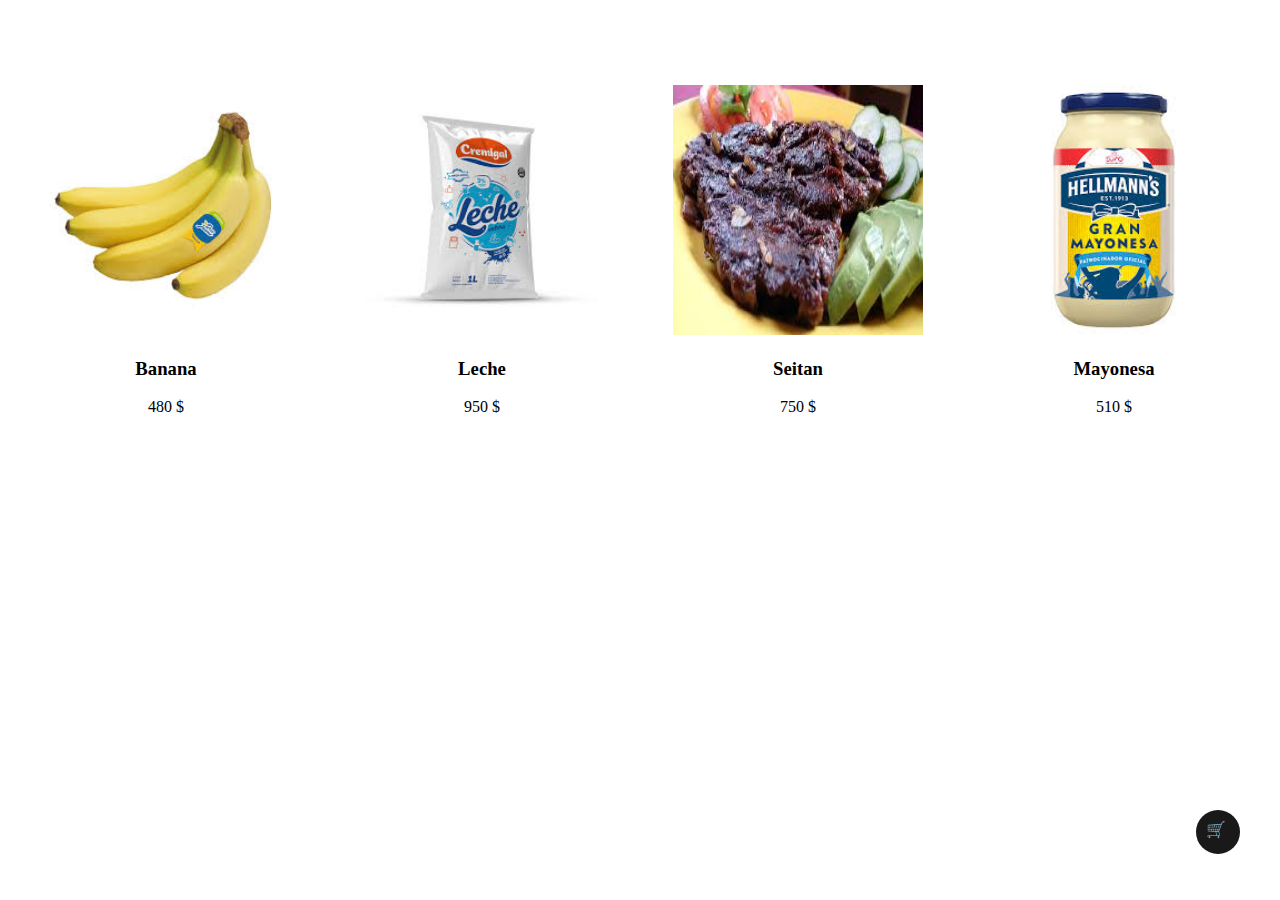
<file: Cuarto Semestre/Js/e-commer ce2025/client/index.html>
<!DOCTYPE html>
<html lang="en">
<head>
    <meta charset="UTF-8">
    <meta http-equiv="X-UA-Compatible" content="IE=edge">
    <meta name="viewport" content="width=device-width, initial-scale=1.0">
    <link rel="stylesheet" href="style.css">
    <title>Tienda</title>
</head>
<body>
    <div class="card-products-container">
        <div class="card-products" id="shopContent"></div>
    </div>

    <div class="cart-btn" id="cart-btn"> 🛒 </div>

    <div class="modal-overlay" id="modal-overlay"></div>
    <div class="modal-container" id="modal-container"></div>

    <script src="js/products.js"></script>
    <script src="js/index.js"></script>
    <script src="js/cart.js"></script>
</body>
</html>
</file>
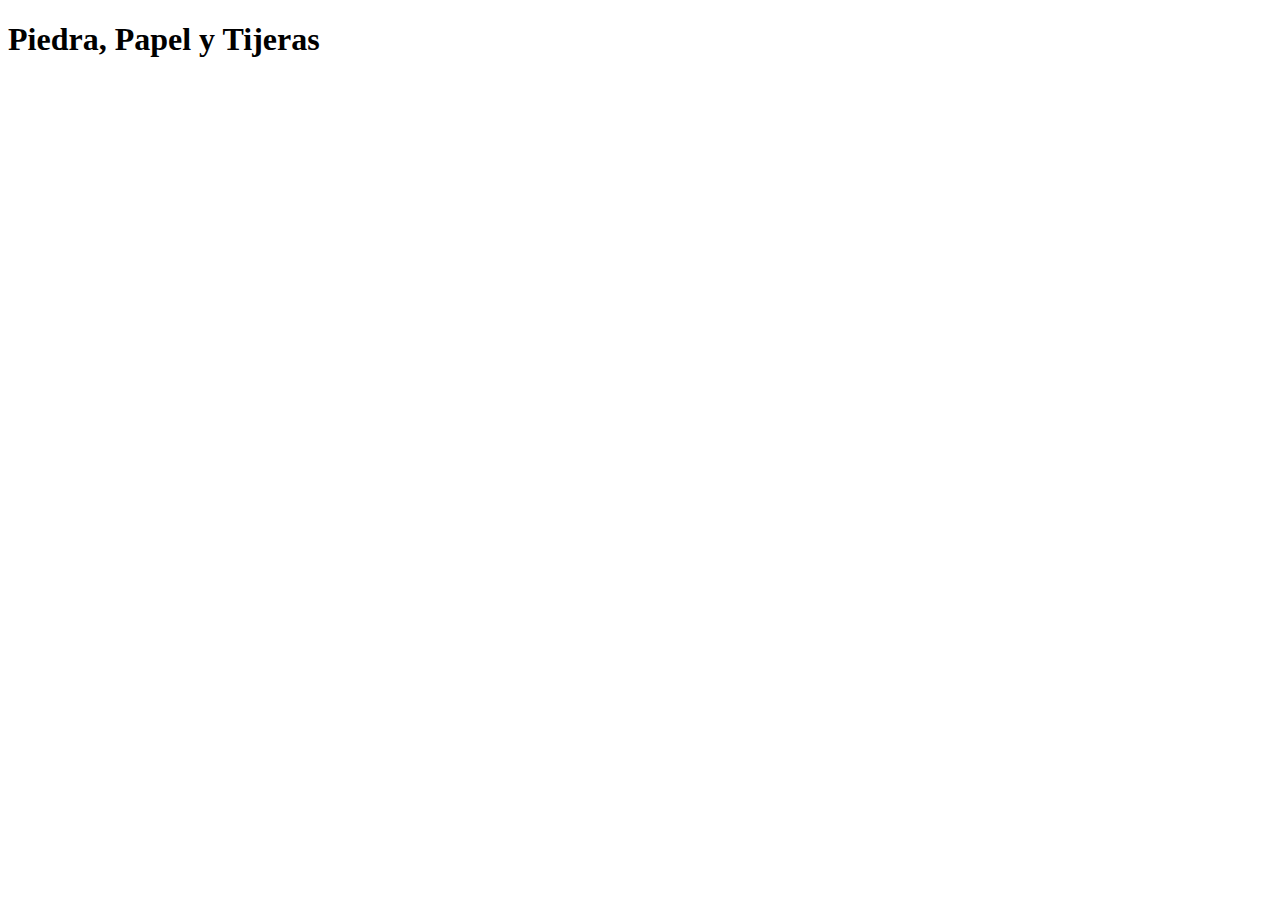
<file: Tercer Semestre/Java/PiedraPapeloTijera/piedraPapelTijera.html>
<!DOCTYPE html>
<html lang="en">

<head>
  <meta charset="UTF-8" />
  <meta name="viewport" content="width=device-width, initial-scale=1.0" />
  <title>Piedra, papel y tijera</title>
  <script src="codigo.js"></script>
</head>

<body>
  <h1>Piedra, Papel y Tijeras</h1>
</body>

</html>
</file>
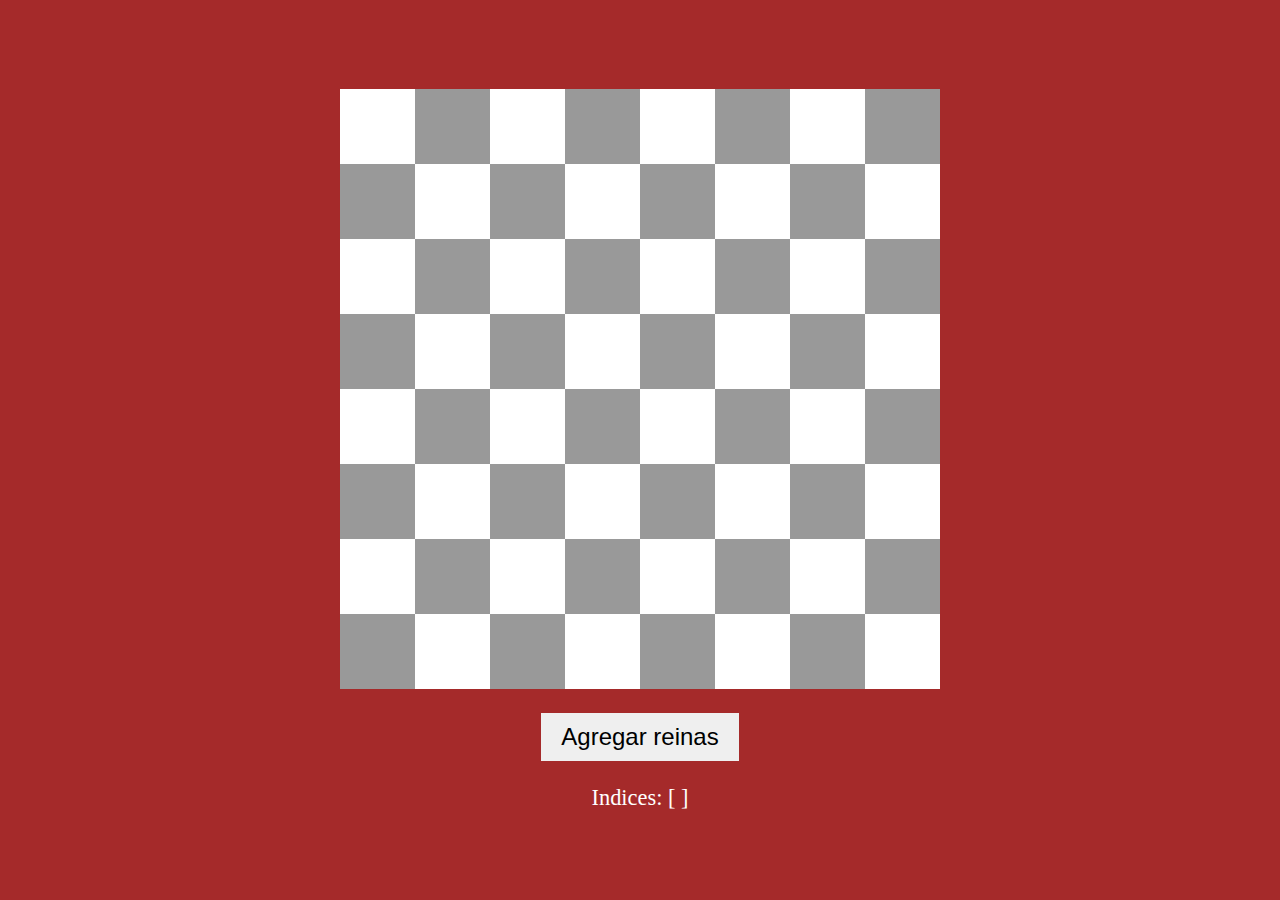
<file: Tercer Semestre/JS/ProyectoJs/Leccion07/n-reinas.html>
<!DOCTYPE html>
<html lang="en">
<head>
  <meta charset="UTF-8">
  <meta name="viewport" content="width=device-width, initial-scale=1.0">
  <title>Problema de las N-Reinas</title>

  <style>
    body{
      display: flex;
      justify-content: center;
      flex-direction: column;
      gap: 1.5rem;
      align-items: center;
      margin: 0;
      height: 100vh;
      background-color: brown;
    }

    button{
      padding: 10px 20px;
      border: none;
      font-size: 1.5em;
      cursor: pointer;
    }

    div{
      font-size: 1.4em;
      color: #fff;
    }
    div::before{
      content: 'Indices: [ ';
    }
    div::after{
      content: ']';
    }

  </style>
</head>
<body>

  <canvas id="tablero" width="600" height="600"></canvas>
  <button id="btn" onclick="dibujarSolucion()">Agregar reinas</button>
  <div id="contenedorIndices">

  </div>

  <script src="./n-reinas.js"></script>
</body>
</html>
</file>
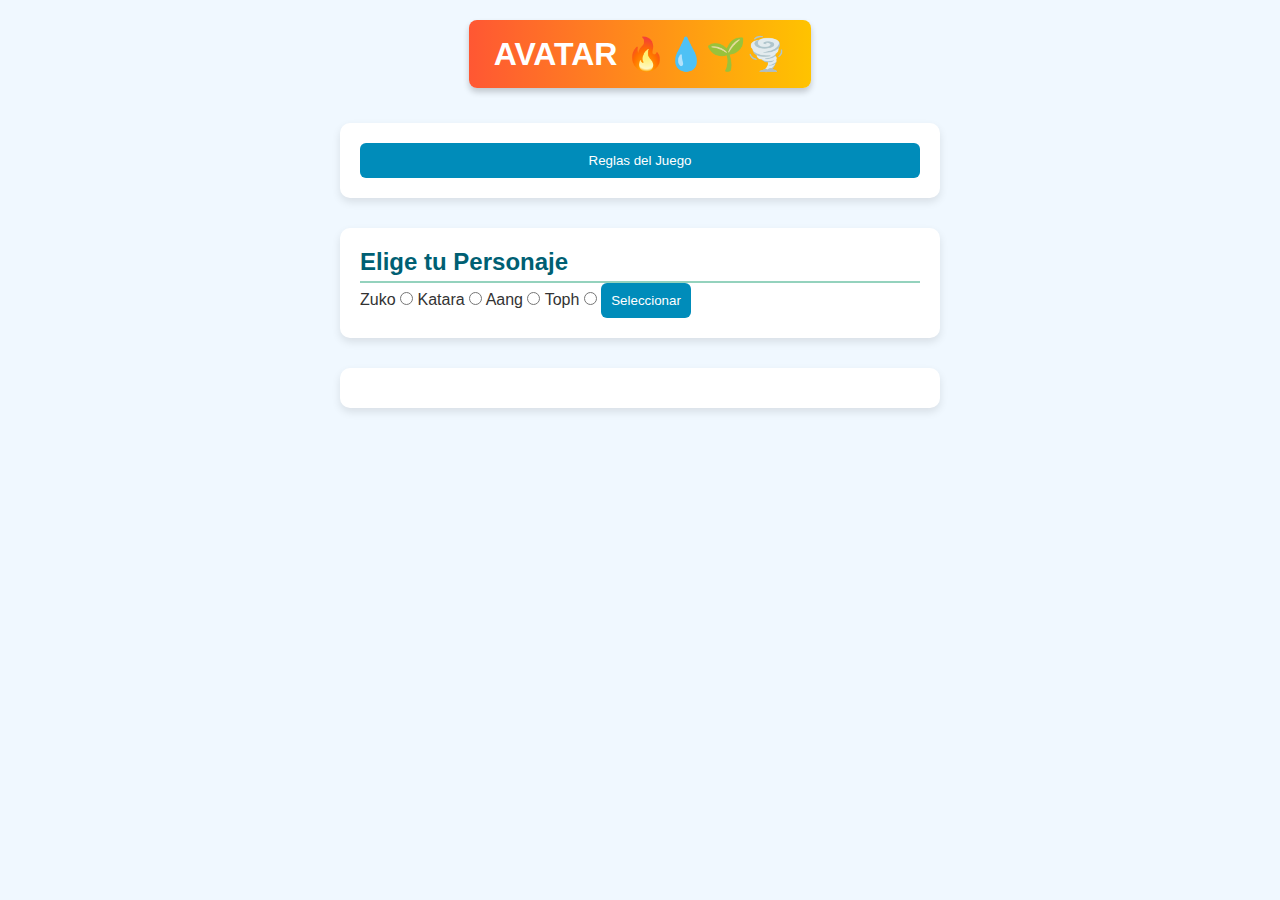
<file: Cuarto Semestre/Java/Practicas/Avatar/public/avatar.html>
<!DOCTYPE html>
<html>
    <head>
        <meta charset="utf-8" />
        <title>LA LEYENDA DE AANG: AVATAR</title>
        <script src="./js/avatar.js"></script>
        <link rel="stylesheet" href="./css/styles.css">
     </head>
    <body>
        <h1>AVATAR 🔥💧🌱🌪️</h1> <!--Esto es estatico, NO cambia, el h1 se utiliza una vez-->
        <section id="inicio">
            <button id="boton-reglas">Reglas del Juego</button>
        </section>

        <section id="reglas-del-juego">
            <h4>REGLAS DEL JUEGO</h4>
            <ol>
                <li><strong>Selección de Personajes:</strong>
                    <ul>
                        <li>El jugador elige uno de los cuatro personajes: Zuko, Katara, Aang, o Toph.</li>
       
                        <li>El enemigo es asignado aleatoriamente de entre estos personajes.</li>
       
                    </ul>
                </li>
                <li><strong>Ataques:</strong>
                    <ul>
                        <li>El jugador elige entre tres ataques: Puño, Patada, y Barrida.</li>
       
                        <li>El enemigo elige su ataque aleatoriamente.</li>
       
                    </ul>
                </li>
                <li><strong>Reglas del Combate:</strong>
                    <ul>
       
                        <li><strong>Empate:</strong> Si ambos eligen el mismo ataque.</li>
       
                        <li><strong>Victoria del Jugador:</strong>
                            <ul>
       
                                <li>Puño ✊ vence a Barrida 👣.</li>
       
                                <li>Patada 🦶 vence a Puño ✊.</li>
       
                                <li>Barrida 👣 vence a Patada 🦶.</li>
       
                            </ul>
                        </li>
                        <li><strong>Derrota del Jugador:</strong> Cualquier otra combinación.</li>
                    </ul>
                </li>
                <li><strong>Vidas:</strong>
                    <ul>
                        <li>Ambos comienzan con 3 vidas.</li>
       
                        <li>Perder un combate disminuye una vida.</li>
       
                    </ul>
                </li>
                <li><strong>Fin del Juego:</strong>
                    <ul>
       
                        <li><strong>Victoria del Jugador:</strong> Enemigo pierde todas sus vidas.</li>
       
                        <li><strong>Derrota del Jugador:</strong> Jugador pierde todas sus vidas.</li>
       
                        <li>Se deshabilitan los botones de ataque y se muestra un botón para reiniciar el juego.</li>
                    </ul>
                </li>
                <li><strong>Reinicio del Juego:</strong>
                    <ul>
       
                        <li>El jugador puede reiniciar el juego, recargando la página.</li>
       
                    </ul>
                </li>
            </ol>
            <button id="boton-jugar">Jugar</button>
        </section>
       
        <section id="seleccionar-personaje">
            <h2>Elige tu Personaje</h2>

            <label for="zuko">Zuko</label> <!--Esta etiqueta es para darle un indicador a los usuarios de que están seleccionando-->
            <input type="radio" name="personaje" id="zuko"/> <!-- name es para agrupar todos los imputs y poder seleccionar-->

            <label for="katara">Katara</label> <!--El atributo for ayuda a vincular un label con un imput a través del mismo id-->
            <input type="radio" name="personaje" id="katara"/> <!--Acá van los personajes-->

            <label for="aang">Aang</label>
            <input type="radio" name="personaje" id="aang"/> <!--Le damos un atributo id para saber cual es el valor de cada uno-->

            <label for="toph">Toph</label>
            <input type="radio" name="personaje" id="toph"/>

            <button id="boton-personaje">Seleccionar</button> <!-- El botón para seleccionar el personaje-->
        </section>

        <section id="seleccionar-ataque">
            <h2>Elige tu ataque</h2> <!--Se puede utilizar varias veces-->
            <p>Tu personaje <span id="personaje-jugador"></span> tiene <span id="vidas-jugador">3</span> vidas</p> <!--Pero esto debe ser dinamico, necesitamos que cambie-->
            <p>El personaje <span id="personaje-enemigo"></span> del enemigo tienen <span id="vidas-enemigo">3</span> vidas</p> <!--Con la etiqueta spam vamos a modificar el 3 con JS-->
            <p>
                <button id="boton-punio">Punio ✊</button>
                <button id="boton-patada">Patada 🦶</button>
                <button id="boton-barrida">Barrida 👣</button>
            </p>
        </section>

        <section id="mensajes"> <!--Será un párrafo dinamico-->
        </section>

        <section id="reiniciar">
            <button id="boton-reiniciar">Reiniciar</button>
        </section>
    </body>
</html>
</file>
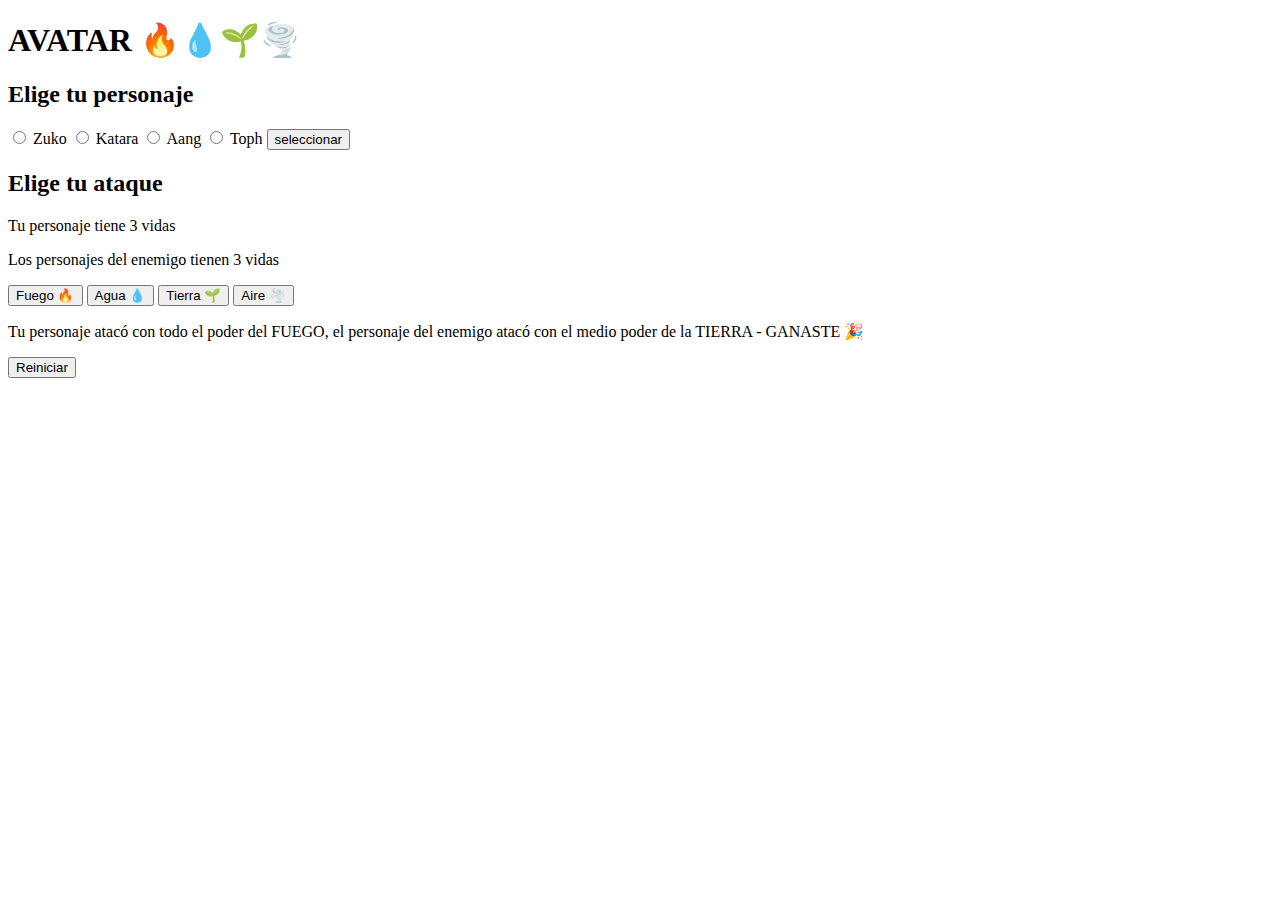
<file: Tercer Semestre/Java/Practicas/Avatar/public/avatar.html>
<!DOCTYPE html>
<html lang="en">
<head>
    <meta charset="UTF-8">
    <title>LA LEYENDA DE AANG: AVATAR</title>
</head>
<body>
    <h1>AVATAR 🔥💧🌱🌪️</h1>
    
    <section id="seleccionar-personaje">
        <h2>Elige tu personaje</h2>

        <input type="radio" name="personaje" id="zuko"/>
        <label for="zuko">Zuko</label>
        
        <input type="radio" name="personaje" id="katara"/>
        <label for="katara">Katara</label>

        <input type="radio" name="personaje" id="aang"/>
        <label for="aang">Aang</label>

        <input type="radio" name="personaje" id="toph"/>
        <label for="toph">Toph</label>

        <button id="boton-personaje">seleccionar</button>
    </section>

    <section id="seleccionar-ataque">
        <h2>Elige tu ataque</h2>
        <p>Tu personaje tiene <span>3</span> vidas</p>
        <p>Los personajes del enemigo tienen <spam>3</spam> vidas</p>
        <p>
            <button id="boton-fuego">Fuego 🔥</button>
            <button id="boton-agua">Agua 💧</button>
            <button id="boton-tierra">Tierra 🌱</button>
            <button id="boton-aire">Aire 🌪️</button>
        </p>
    </section>

    <section id="mensajes">
        <p>Tu personaje atacó con todo el poder del FUEGO, el personaje del enemigo atacó con el medio poder de la TIERRA - GANASTE 🎉</p>
    </section>

    <section id="mensajes">
        <button id="boton-reiniciar">Reiniciar</button>
    </section>
    <script src="./js/avatar.js"></script>
</body>
</html>
</file>
<file: Cuarto Semestre/Js/e-commer ce2025/client/style.css>
.card-products-container {
    margin: 5vh auto;
}

.card-products {
    text-align: center;
    display: flex;
    flex-direction: row;
    justify-content: space-around;
    flex-wrap: wrap;
}

.card-products img {
    margin-top: 40px;
    width: 250px;
    height: 250px;
}

.card-products button {
    border: none;
    outline: 0;
    padding: 10px;
    color: white;
    background-color: #1bcb7f;
    text-align: center;
    cursor: pointer;
    width: 100%;
    font-size: 15px;
}

.card-products button:hover {
    opacity: 0.7;
}

.cart-btn {
    position: fixed;
    top: 90vh;
    right: 40px;
    background-color: rgb(25, 25, 25);
    padding: 10px;
    border-radius: 50%;
    height: 24px;
    width: 24px;
    transition: transform 0.2s ease-in-out;
}

.cart-btn:hover {
    cursor: pointer;
    opacity: 0.9;
}

.modal-overlay {
    display: none;
    background-color: rgba(0, 0, 0, 0.5);
    position: fixed;
    top: 0;
    left: 0;
    right: 0;
    bottom: 0;
    z-index: 1;
}

.modal-container {
    display: none;
    background-color: #ffffff;
    box-shadow: 0px 3px 6px #00000029;
    padding: 40px;
    position: 40px;
    top: 50%;
    left: 50%;
    transform: translate(-50%, -50%);
    max-width: 500px;
    width: 100%;
    z-index: 1;
    max-height: 80vh;
    overflow-y: auto;
}

.modal-container::-webkit-scrollbar {
    display: none;
}

.modal-close {
    float: right;
    cursor: pointer;
}

.modal-title {
    font-size: 24px;
    font-weight: bold;
    margin-bottom: 20px;
    text-align: center;
}

.product {
    display: flex;
    align-items: center;
    justify-content: space-around;
    margin-bottom: 20px;
}

.product-img {
    height: 80px;
    margin-right: 20px;
    width: 80px;
}

.product-info {
    flex: 1;
    text-align: left;
}

.product-info h4 {
    margin-top: 35px;
}

.quantity {
    display: flex;
    align-items: center;
    justify-content: center;
    margin-top: 10px;
    margin-right: 4em;
}

.quantity-btn-decrease,
.quantity-btn-increase {
    color: #333333;
    cursor: pointer;
    font-size: 16px;
    width: 28px;
    font-weight: bold;
}

.quantity-input {
    color: #333333;
    font-size: 16px;
    padding: 10 10px;
    text-align: center;
    width: 50px;
    font-weight: bold;
}

@media only screen and (max-width: 500px) {
    .product-img {
        display: none;
    }

    .modal-body {
        margin-left: 5px;
        margin-right: 5px;
    }
}

.price {
    font-size: 20px;
    font-weight: bold;
    margin-top: 20px;
}

.delete-product {
    margin-top: 20px;
    margin-left: 2em;
    cursor: pointer;
}

.modal-footer {
    text-align: center;
}

.total-price {
    font-size: 20px;
    font-weight: bold;
    margin-top: 20px;
    margin-bottom: 10px;
}
</file>
<file: Cuarto Semestre/Java/Practicas/Avatar/public/css/styles.css>
/* Tipografía y reset básico */
* {
    margin: 0;
    padding: 0;
    box-sizing: border-box;
  }
  
  body {
    background-color: #f0f8ff; /* Fondo general */
    font-family: 'Segoe UI', Tahoma, Geneva, Verdana, sans-serif;
    color: #333;
    display: flex;
    flex-direction: column;
    align-items: center;
    padding: 20px;
  }
  
  /* h1 con color y fondo */
  h1 {
    color: white;
    background: linear-gradient(to right, #ff5733, #ffc300);
    padding: 15px 25px;
    border-radius: 8px;
    text-align: center;
    margin-bottom: 20px;
    box-shadow: 0 4px 6px rgba(0, 0, 0, 0.2);
  }
  
  /* Layout con flexbox */
  section {
    background: white;
    border-radius: 10px;
    padding: 20px;
    margin: 15px 0;
    width: 90%;
    max-width: 600px;
    display: flex;
    flex-direction: column;
    gap: 10px;
    box-shadow: 0 4px 8px rgba(0, 0, 0, 0.1);
  }
  
  button {
    background-color: #008cba;
    color: white;
    border: none;
    padding: 10px;
    border-radius: 6px;
    cursor: pointer;
    transition: 0.3s;
  }
  
  button:hover {
    background-color: #005f73;
  }
  
  /* Títulos secundarios */
  h2, h4 {
    color: #005f73;
    border-bottom: 2px solid #94d2bd;
    padding-bottom: 5px;
  }
  
  /* Responsive */
  @media (max-width: 600px) {
    body {
      padding: 10px;
    }
  
    section {
      padding: 15px;
    }
  
    h1 {
      font-size: 1.5rem;
    }
  }
</file>
